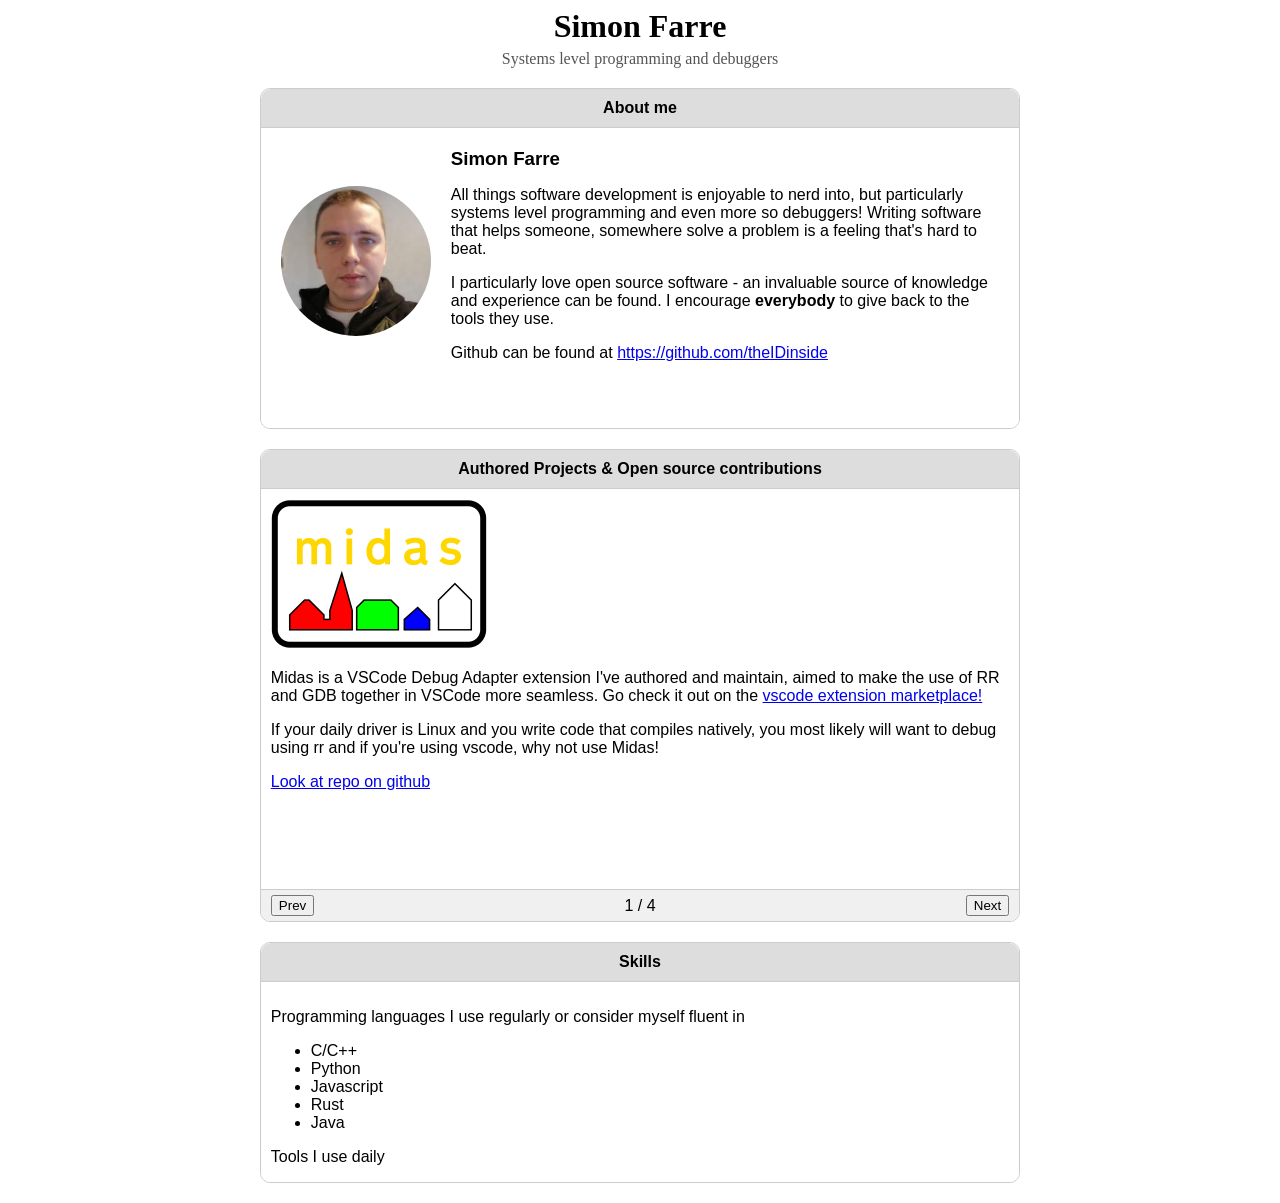
<file: index.html>
<!DOCTYPE html>
<html lang="en">

<head>
    <meta charset="UTF-8">
    <meta name="viewport" content="width=device-width, initial-scale=1.0">
    <title>Simple CV: No Frameworks Future</title>
    <link rel="stylesheet" href="style.css">
    <script src="file-element.js" defer></script>
    <script src="folder-element.js" defer></script>

</head>

<body>

    <div class="name-title">
        <h1>Simon Farre</h1>
        <p>Systems level programming and debuggers</p>
    </div>
    <file-folder title="About me" height="300px">
        <file-element>
            <div>
                <div>
                    <div style="display: flex; align-items: center; gap: 20px; padding: 10px; max-width: 750px;">
                        <!-- Left column: Image -->
                        <div style="flex: 0 0 auto;">
                            <img src="self.jpg" alt="Person's face"
                                style="border-radius: 50%; width: 150px; height: 150px; object-fit: cover;">
                        </div>

                        <!-- Right column: Text -->
                        <div style="flex: 1;;">
                            <h3 style="margin: 0;">Simon Farre</h3>
                            <p>All things software development is enjoyable to nerd into, but particularly systems level
                                programming
                                and even more so debuggers! Writing software that helps someone, somewhere solve a
                                problem
                                is a feeling
                                that's hard to beat.</p>
                            <p>I particularly love open source software - an invaluable source of knowledge and
                                experience
                                can be found. I encourage <b>everybody</b> to give back to the tools they use.</p>
                            <p>Github can be found at <a href="https://github.com/theIDinside">https://github.com/theIDinside</a></p>
                        </div>

                    </div>
                    <div>

                    </div>
                    <div>

                    </div>
                </div>
            </div>
        </file-element>
    </file-folder>

    <file-folder title="Authored Projects & Open source contributions" height="400px">
        <file-element title="Midas">
            <img src="midas.png" alt="Midas"><br>
            <p>Midas is a VSCode Debug Adapter extension I've authored and maintain, aimed to make the use of RR and GDB together in
                VSCode more seamless. Go check it out on the <a
                    href="https://marketplace.visualstudio.com/items?itemName=farrese.midas">vscode extension
                    marketplace!</a></p>
            <p>If your daily driver is Linux and you write code that compiles natively, you most likely will want to
                debug using rr and if you're using vscode, why not use Midas!</p>
            <p><a href="https://github.com/farre/midas">Look at repo on github</a></p>
        </file-element>
        <file-element title="MDB">
            <div>
                <p>MDB is a prototype debugger I'm writing for research purposes, with the intention of making
                    multiprocess debugging with RR "Just Work™". The current model for using RR is limited by GDB
                    and
                    the remote protocol being hard to make place nice with multi process debugging. Gdb, RR and MDB
                    are
                    all linux-only debuggers.</p>
                <p>
                    Uses a custom build tool written in python to make building easier. Most of the debugger is written
                    from scratch;
                    a custom JSON parser (immutable json once parsed), a debug adapter protocol compliant communications
                    mode. The project is written in c++23 and hopefully soon integrates rr directly into it!
                </p>
                <a href="https://github.com/theIDinside/mdebug" target="_blank">Take a look on github</a>
            </div>
        </file-element>
        <file-element title="Open source contributions">
            <div>Some of the open source projects I contribute to regularly, I've contributed to some times (so not a maintainer or author) or have
                pending pull requests waiting to land:
                <ul>
                    <li><a href="https://github.com/rr-debugger/rr">rr debugger</a></li>
                    <li><a href="https://sourceware.org/gdb/">gdb</a></li>
                    <li>firefox (temp employment implementing a specific pre-designed feature)</li>
                    <li><a href="https://github.com/LadybirdBrowser/ladybird">ladybird</a></li>
                </ul>
            </div>
        </file-element>
        <file-element title="This exercise">
            <div>
                <p>For this exercise I specifically investigated the use cases for web components in HTML
                    where we create custom elements with custom logic and display them using plain vanilla Javascript
                    instead of using a frame work.</p>
                <p>
                    Each of these "folder like" containers are 2 custom elements, a "file-folder" and a "file-element",
                    and
                    the folders that contain more than 1 page, will have buttons added automatically to them, to flip,
                    as though we're reading a book. If you squint, it will at least look like that :P.</p>
                <p>
                    Each custom file-element is also scrollable! So the user defines the height on the file-folder
                    element and if the individual file-elements require more space, they just get a scrollbar. Neat!
                </p>
            </div>
        </file-element>
    </file-folder>

    <file-folder title="Skills">
        <file-element>
            <p>Programming languages I use regularly or consider myself fluent in
            <ul>
                <li>C/C++</li>
                <li>Python</li>
                <li>Javascript</li>
                <li>Rust</li>
                <li>Java</li>
            </ul>
            </p>
            <p>Tools I use daily</p>
            <ul>
                <li>gdb - The gnu debugger</li>
                <li>rr - The record & replay debugger</li>
                <li>git</li>
                <li>vscode</li>
                <li>mdb</li>
                <li>cmake</li>
            </ul>
        </file-element>
    </file-folder>

</body>

</html>
</file>
<file: style.css>
.name-title {
  text-align: center;
  margin-bottom: 20px;
}

.name-title h1 {
  margin: 0;
  font-size: 2em;
}

.name-title p {
  margin: 5px 0 0;
  color: #555;
}

file-folder {
  display: block;
  width: 60%;
  margin: 20px auto;
  max-width: 800px;
  border-radius: 10px;
  overflow: hidden;
  border: 1px solid #ccc;
  font-family: sans-serif;
}

file-folder .header {
  background-color: #ddd;
  padding: 10px;
  border-bottom: 1px solid #ccc;
  font-weight: bold;
  border-radius: 10px 10px 0 0;
  text-align: center;
}

file-folder .content {
  position: relative;
  height: 150px; /* default height; will be set by attribute */
  overflow: hidden;
}

file-folder .file-inner {
  width: 100%;
  height: 100%;
  overflow-y: auto;
  position: absolute;
  top: 0;
  left: 0;
  padding: 10px;
  box-sizing: border-box;
  background-color: white;
  opacity: 0;
  transition: opacity 0.5s ease;
}

file-folder .file-inner.active {
  opacity: 1;
  z-index: 1;
}

file-folder .controls {
  display: flex;
  justify-content: space-between;
  align-items: center;
  padding: 5px 10px;
  background-color: #f0f0f0;
  border-top: 1px solid #ccc;
}
</file>
